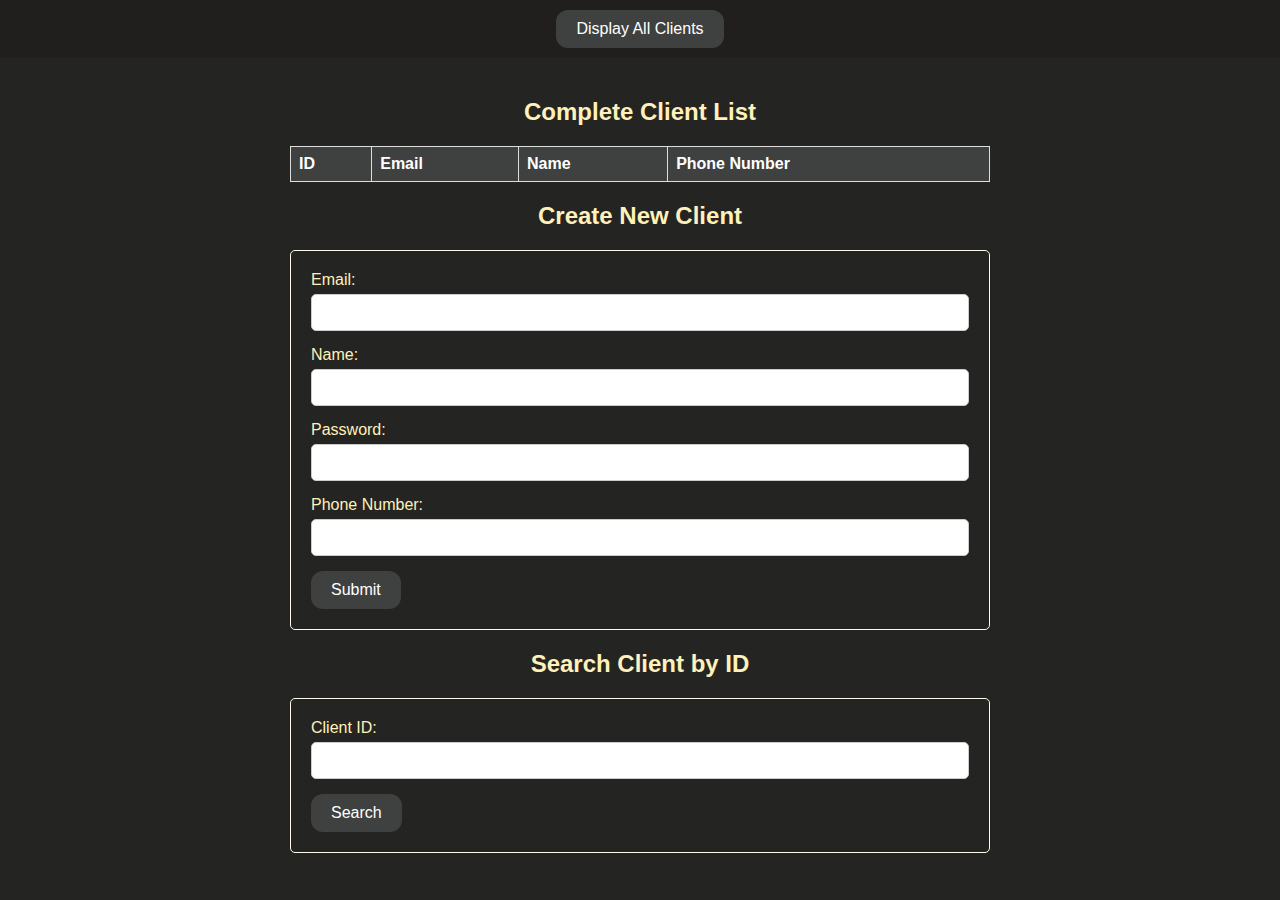
<file: src/main/resources/static/index.html>
<!DOCTYPE html>
<html>
<head>
    <meta charset="UTF-8">
    <meta name="viewport" content="width=device-width, initial-scale=1">
    <title>Dashboard</title>
    <link rel="stylesheet" href="styles.css">
</head>
<body>
<header>
    <div id="toolbar">
        <button id="client-list-button">Display All Clients</button>
    </div>
</header>
<main>
    <section id="all-clients">
        <h2>Complete Client List</h2>
        <table id="client-table">
            <thead>
            <tr>
                <th>ID</th>
                <th>Email</th>
                <th>Name</th>
                <th>Phone Number</th>
            </tr>
            </thead>
            <tbody id="client-list">

            </tbody>
        </table>
    </section>
    <section id="client-form-section">
        <h2>Create New Client</h2>
        <form id="client-form">
            <label for="client-email">Email:</label>
            <input type="email" id="client-email" name="client-email" required><br>

            <label for="client-name">Name:</label>
            <input type="text" id="client-name" name="client-name" required><br>

            <label for="client-password">Password:</label>
            <input type="password" id="client-password" name="client-password" required><br>

            <label for="client-number">Phone Number:</label>
            <input type="tel" id="client-number" name="client-number" required><br>

            <button type="submit">Submit</button>
        </form>
    </section>
    <section id="client-search-section">
        <h2>Search Client by ID</h2>
        <form id="client-search-form">
            <label for="client-id-search">Client ID:</label>
            <input type="text" id="client-id-search" name="client-id-search" required><br>
            <button type="button" onclick="fetchClient(document.getElementById('client-id-search').value)">Search</button>
        </form>
        <div id="client-details" style="display:none;">
            <h3>Client Details</h3>
            <p><strong>Email:</strong> <span id="client-email-detail"></span></p>
            <p><strong>Name:</strong> <span id="client-name-detail"></span></p>
            <p><strong>Phone Number:</strong> <span id="client-number-detail"></span></p>
        </div>
    </section>
</main>

<!-- Modal for displaying client ID -->
<div id="client-id-modal" class="modal">
    <div class="modal-content">
        <span class="close">&times;</span>
        <p id="client-id-text"></p>
    </div>
</div>

<script src="script.js"></script>
</body>
</html>
</file>
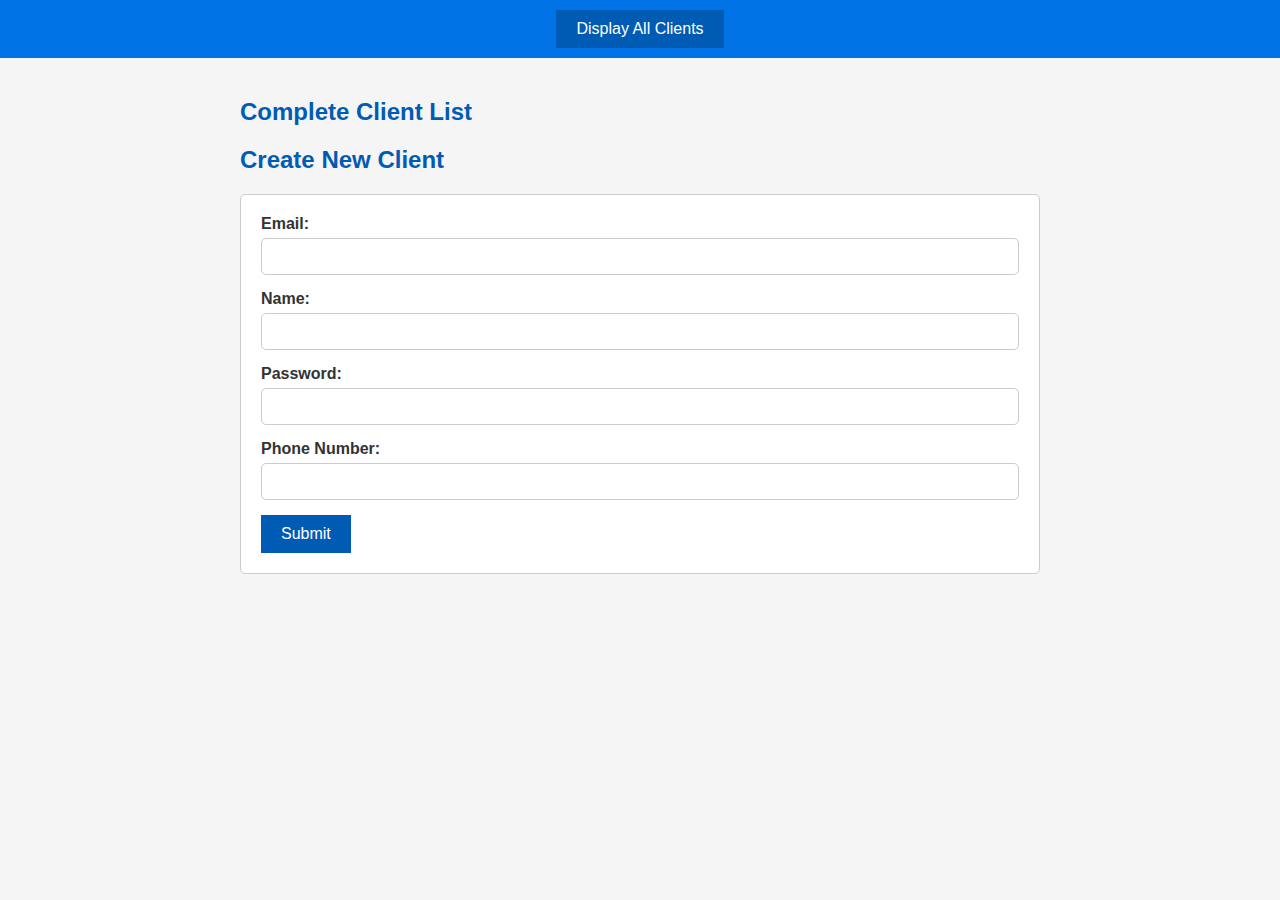
<file: src/main/resources/static/webapp/index.html>
<!DOCTYPE html>
<html>
<head>
    <meta charset="UTF-8">
    <meta name="viewport" content="width=device-width, initial-scale=1">
    <title>Dashboard</title>
    <link rel="stylesheet" href="styles.css">
</head>
<body>
<header>
    <div id="toolbar">
        <button id="client-list-button">Display All Clients</button>
    </div>
</header>
<main>
    <section id="all-clients">
        <h2>Complete Client List</h2>
        <ul id="client-list">
        </ul>
    </section>
    <section id="client-form-section">
        <h2>Create New Client</h2>
        <form id="client-form">
            <label for="client-email">Email:</label>
            <input type="email" id="client-email" name="client-email" required><br>

            <label for="client-name">Name:</label>
            <input type="text" id="client-name" name="client-name" required><br>

            <label for="client-password">Password:</label>
            <input type="password" id="client-password" name="client-password" required><br>

            <label for="client-number">Phone Number:</label>
            <input type="tel" id="client-number" name="client-number" required><br>

            <button type="submit" onclick="createClient()">Submit</button>
        </form>
    </section>
</main>
<script src="script.js"></script>
</body>
</html>
</file>
<file: src/main/resources/static/styles.css>
body {
  font-family: "Roboto", sans-serif;
  margin: 0;
  padding: 0;
  background-color: #242423;
  color: #333;
}

header {
  background-color: #201f1e;
  color: white;
  padding: 10px 20px;
  text-align: center;
}

#toolbar {
  display: flex;
  justify-content: center;
  gap: 10px;
}
.list-button-container {
  display: flex;
  justify-content: center;
  align-items: center;
}

.client-list-button {
  background-color: #3f4040;
  color: white;
  border-radius: 12px;
  text-align: center;
  margin: 0 auto;
}

.submit-container {
  display: flex;
  justify-content: center;
  align-items: center;
}

button {
  background-color: #3f4040;
  color: white;
  border: none;
  padding: 10px 20px;
  cursor: pointer;
  font-size: 16px;
  border-radius: 12px;
}

button:hover {
  background-color: #191918;
}

main {
  padding: 20px;
  max-width: 700px;
  margin: auto;
}

h1 {
  color: #fff1b9;
  text-align: center;
}

h2 {
  color: #fff1b9;
  text-align: center;
}

form {
  background-color: #242423;
  padding: 20px;
  border: 1px solid #fef8eb;
  border-radius: 5px;
  color: #fff1b9;
}

label {
  display: block;
  margin-bottom: 5px;
  font-weight: normal;
  font-family: "Oxygen", sans-serif;
}

input[type="text"],
input[type="email"],
input[type="password"],
input[type="tel"] {
  width: 100%;
  padding: 10px;
  margin-bottom: 15px;
  border: 1px solid #ccc;
  border-radius: 5px;
  box-sizing: border-box;
}

input[type="submit"] {
  background-color: #0073e6;
  color: white;
  border: none;
  padding: 10px 20px;
  cursor: pointer;
  font-size: 16px;
  border-radius: 5px;
}

input[type="submit"]:hover {
  background-color: #005bb5;
}

#client-table {
  width: 100%;
  border-collapse: collapse;
  margin: 20px 0;
}

#client-table th,
#client-table td {
  border: 1px solid #ddd;
  padding: 8px;
  text-align: left;
  color: white;
}

#client-table th {
  background-color: #3f4040;
  color: white;
}


#client-table tr:hover {
  background-color: #fff1b9;
}

#client-table tr:hover td {
  color: #000;
}

#client-details {
  display: none; /* Initially hidden */
  color: white;
}

#client-details h3 {
  color: white;
}

#client-details p {
  color: white;
}

/* CSS for the modal */
.modal {
  display: none; /* Hidden by default */
  position: fixed;
  z-index: 1;
  left: 0;
  top: 0;
  width: 100%;
  height: 100%;
  overflow: auto;
  background-color: rgb(0,0,0);
  background-color: rgba(0,0,0,0.4); /* Black w/ opacity */
}

.modal-content {
  background-color: #fefefe;
  margin: 15% auto;
  padding: 20px;
  border: 1px solid #888;
  width: 80%;
  max-width: 600px; /* Add max-width for better layout */
  box-shadow: 0 5px 15px rgba(0,0,0,0.3);
  animation-name: animatetop;
  animation-duration: 0.4s;
}

.close {
  color: #aaa;
  float: right;
  font-size: 28px;
  font-weight: bold;
}

.close:hover,
.close:focus {
  color: black;
  text-decoration: none;
  cursor: pointer;
}
</file>
<file: src/main/resources/static/webapp/styles.css>
body {
    font-family: Arial, sans-serif;
    margin: 0;
    padding: 0;
    background-color: #f5f5f5;
    color: #333;
}

header {
    background-color: #0073e6;
    color: white;
    padding: 10px 20px;
    text-align: center;
}

#toolbar {
    display: flex;
    justify-content: center;
    gap: 10px;
}

button {
    background-color: #005bb5;
    color: white;
    border: none;
    padding: 10px 20px;
    cursor: pointer;
    font-size: 16px;
}

button:hover {
    background-color: #003f7f;
}

main {
    padding: 20px;
    max-width: 800px;
    margin: auto;
}

h2 {
    color: #005bb5;
}

form {
    background-color: white;
    padding: 20px;
    border: 1px solid #ccc;
    border-radius: 5px;
}

label {
    display: block;
    margin-bottom: 5px;
    font-weight: bold;
}

input[type="text"], input[type="email"], input[type="password"], input[type="tel"] {
    width: 100%;
    padding: 10px;
    margin-bottom: 15px;
    border: 1px solid #ccc;
    border-radius: 5px;
    box-sizing: border-box;
}

input[type="submit"] {
    background-color: #0073e6;
    color: white;
    border: none;
    padding: 10px 20px;
    cursor: pointer;
    font-size: 16px;
    border-radius: 5px;
}

input[type="submit"]:hover {
    background-color: #005bb5;
}
</file>
